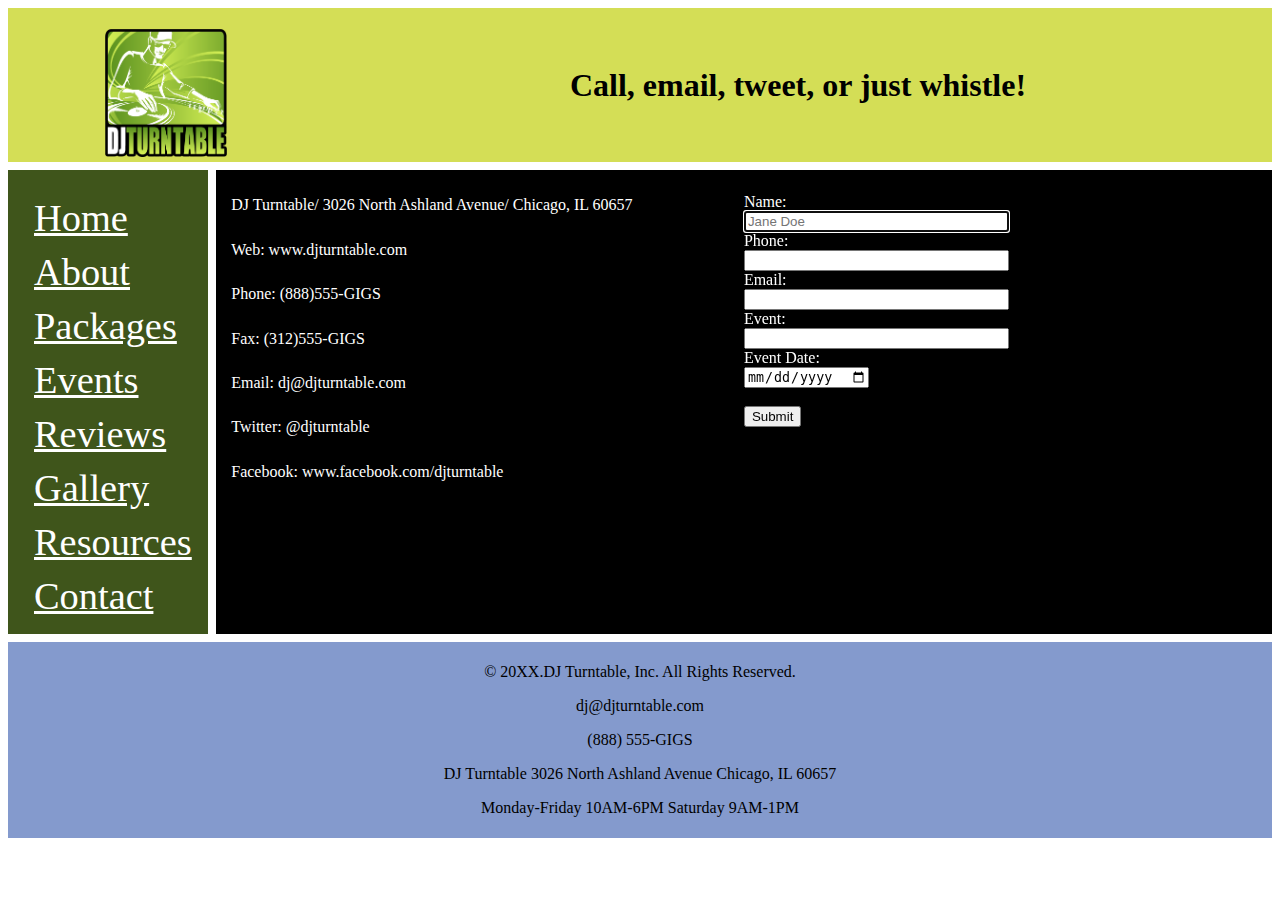
<file: contact.html>
<!DOCTYPE html>
<html lang="en">
  <head>
    <script src="https://ajax.googleapis.com/ajax/libs/jquery/3.5.1/jquery.min.js"></script>
<script src="code.js"></script>
<meta name="viewport" content="width=device-width,initial-scale=1">
<link rel="icon" href="favicon.ico">
    <title>DJ Turntable :: Musical and Entertainment Services</title>
    <meta charset="utf-8">
    <link rel="stylesheet" type="text/css" href="style2.css">
    </head>
    <body>
      <div class="container1">

        <header class="headerwrapper">
             <div class="headertext">
              <h1>Call, email, tweet, or just whistle!</h1>
             </div>
          
          <img class="headerpic" src="Logo1.png" alt="website logo">
        </header>
         <nav id="flex-nav">
        <a href="#" class="toggleNav">&#9776; Menu</a>
        <ul>
        <li><a href="index.html">Home</a></li>
        <li><a href="about.html">About</a></li>
        <li><a href="packages.html">Packages</a></li>
        <li><a href="events.html">Events</a></li>
        <li><a href="reviews.html">Reviews</a></li>
        <li><a href="gallery.html">Gallery</a></li>
        <li><a href="resources.html">Resources</a></li>
        <li><a href="contact.html">Contact</a></li>
       </ul>
        </nav>
<main class="nestedgrid2">
  <div class="div1">
  <p>DJ Turntable/ 3026 North Ashland Avenue/ Chicago, IL 60657</p>
  <p>Web:       www.djturntable.com</p>
  <p>Phone:     (888)555-GIGS</p>
  <p>Fax:       (312)555-GIGS</p>
  <p>Email:     dj@djturntable.com</p>
  <p>Twitter:   @djturntable</p>
  <p>Facebook:        www.facebook.com/djturntable</p>
  </div>
  <div class="div2">
   <form  autocomplete="off" action="https://formspree.io/f/xgebyogb" method="POST">
      <br>Name: <br><input type="text" size="30" placeholder="Jane Doe" autofocus required name="fullname*" aria-label="Full Name"><br>
      Phone: <br><input type="tel" size="30" required name="phone*" aria-label="Phone number"><br>
      Email:<br><input type="Email" size="30" required name="email*" aria-label="Email Address"><br>
      Event:<br><input type="Text" size="30" required name="event*" aria-label="Event Type"><br>
      Event Date:<br><input type="date" size="30" aria-label="Event Date"><br><br>
      <input type="submit" value="Submit" class="button">
       
       </form>
       </div>
     </main>
     <footer>
      <p>&copy; 20XX.DJ Turntable, Inc. All Rights Reserved.</p>
        <p>dj@djturntable.com</p>
        <p>(888) 555-GIGS</p>
        <p>DJ Turntable 3026 North Ashland Avenue Chicago, IL 60657</p>
        <p>Monday-Friday 10AM-6PM
            Saturday 9AM-1PM</p>
    </footer>
     </div>
</body>
</html>
</file>
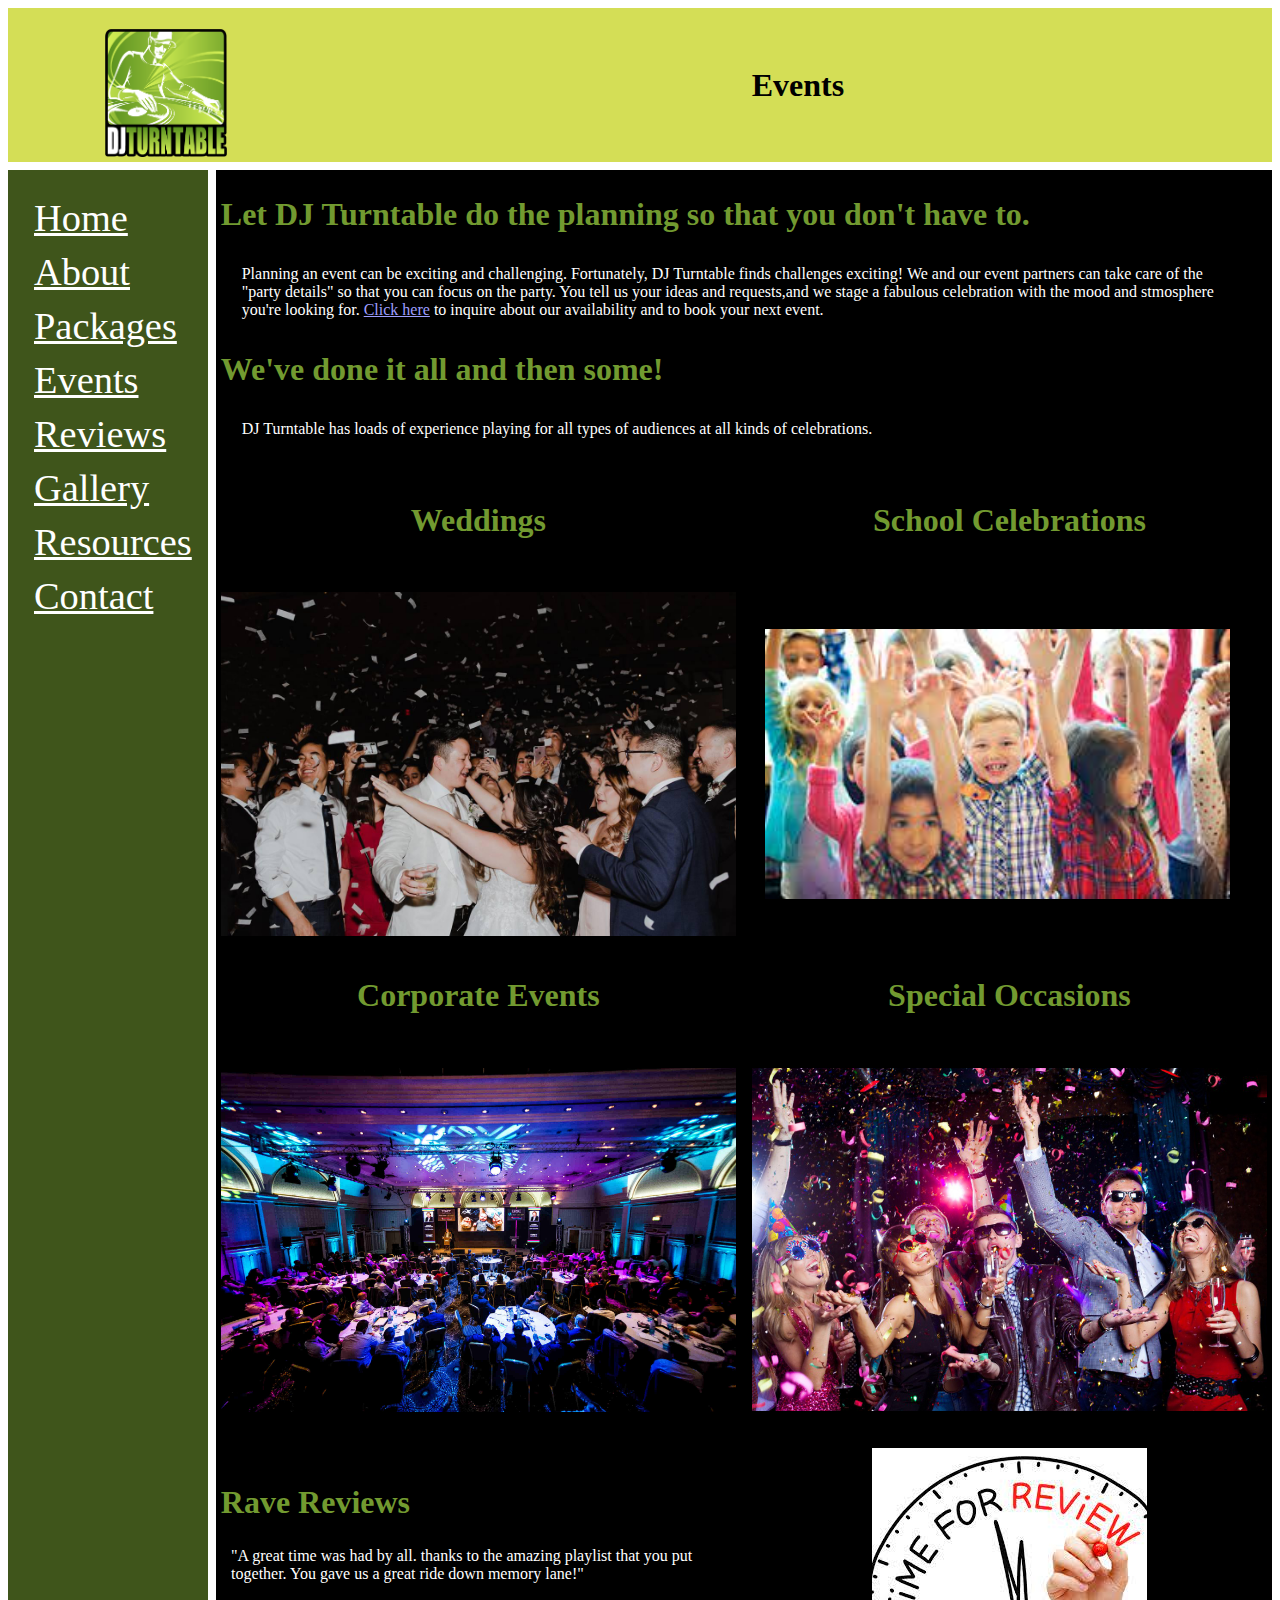
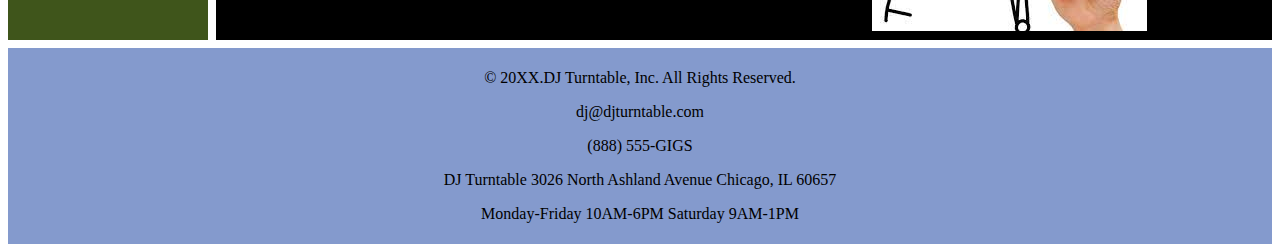
<file: events.html>
<!DOCTYPE html>
<html lang="en">
  <head>
    <script src="https://ajax.googleapis.com/ajax/libs/jquery/3.5.1/jquery.min.js"></script>
<script src="code.js"></script>
<meta name="viewport" content="width=device-width,initial-scale=1">
<link rel="icon" href="favicon.ico">
    <title>DJ Turntable :: Musical and Entertainment Services</title>
    <meta charset="utf-8">
    <link rel="stylesheet" type="text/css" href="style2.css">
    </head>
    <body>
      <div class="container1">

        <header class="headerwrapper">
             <div class="headertext">
                <h1>Events</h1>
             </div>
          
          <img class="headerpic" src="Logo1.png" alt="website logo">
        </header>
         <nav id="flex-nav">
        <a href="#" class="toggleNav">&#9776; Menu</a>
        <ul>
        <li><a href="index.html">Home</a></li>
        <li><a href="about.html">About</a></li>
        <li><a href="packages.html">Packages</a></li>
        <li><a href="events.html">Events</a></li>
        <li><a href="reviews.html">Reviews</a></li>
        <li><a href="gallery.html">Gallery</a></li>
        <li><a href="resources.html">Resources</a></li>
        <li><a href="contact.html">Contact</a></li>
       </ul>
        </nav>
        <main>
          <div>
            <h1>Let DJ Turntable do the planning so that you don't have to.</h1>
            <p>Planning an event can be exciting and challenging. Fortunately, DJ Turntable finds challenges exciting! We and our event partners can take care of the "party details" so that you can focus on the party. You tell us your ideas and requests,and we stage a fabulous celebration with the mood and stmosphere you're looking for. <a href="reviews.html">Click here</a> to inquire about our availability and to book your next event.</p>
          </div>
          <section class="blockc">
            <h1>We've done it all and then some!</h1>
            <p>DJ Turntable has loads of experience playing for all types of audiences at all kinds of celebrations.</p>
          </section>
          <div class="nestedgrid4">
            <section class="blockd">
              <h1>Weddings</h1>
            </section>
            <section class="blocke">
              <h1>School Celebrations</h1>
            </section>
            <figure class="img1">
              <a href="weddings.html"><img src="wedding.jpeg" alt="img1" class="img1"></a>
            </figure>
            <figure class="img2">
             <a href="schoolcele.html"> <img src="schoolcele.jpeg" alt="img2" class="img2" id="schoolpic"></a>
            </figure>
            <section class="blockf">
              <h1>Corporate Events</h1>
            </section>
            <section class="blockg">
              <h1>Special Occasions</h1>
            </section>
            <figure class="img3">
             <a href="corpoevent.html"> <img src="corpoevent.jpg" alt="img3" class="img3"></a>
            </figure>
            <figure class="img4">
             <a href="specoc.html"> <img src="specoc.jpg" alt="img4" class="img4"></a>
            </figure>
            <section class="blockh">
              <h1>Rave Reviews</h1>
              <p>"A great time was had by all. thanks to the amazing playlist that you put together. You gave us a great ride down memory lane!"</p>
            </section>
            <figure class="img5">
             <a href="reviews.html"> <img src="review.jpeg" alt="img5" class="img5"></a>
            </figure>
          </div>
         
          </main>
          <footer>
            <p>&copy; 20XX.DJ Turntable, Inc. All Rights Reserved.</p>
        <p>dj@djturntable.com</p>
        <p>(888) 555-GIGS</p>
        <p>DJ Turntable 3026 North Ashland Avenue Chicago, IL 60657</p>
        <p>Monday-Friday 10AM-6PM
            Saturday 9AM-1PM</p>
          </footer>
          </div>
        </body>
        </html>
</file>
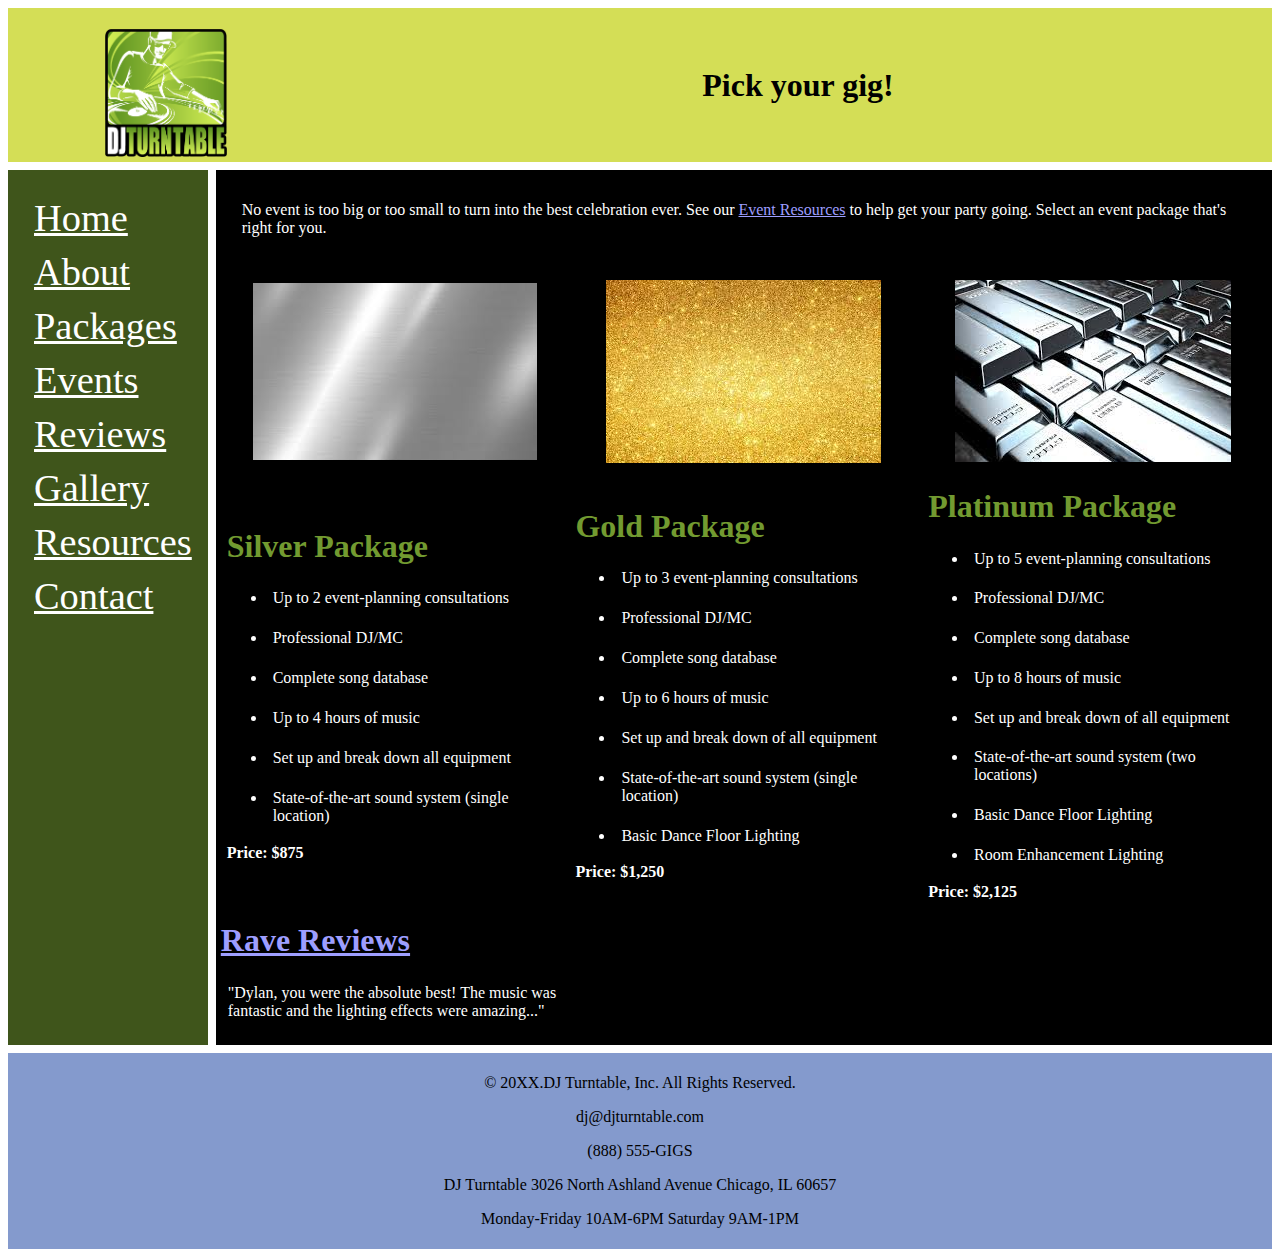
<file: packages.html>
<!DOCTYPE html>
<html lang="en">
  <head>
    <script src="https://ajax.googleapis.com/ajax/libs/jquery/3.5.1/jquery.min.js"></script>
<script src="code.js"></script>
<meta name="viewport" content="width=device-width,initial-scale=1">
<link rel="icon" href="favicon.ico">
    <title>DJ Turntable :: Musical and Entertainment Services</title>
    <meta charset="utf-8">
    <link rel="stylesheet" type="text/css" href="style2.css">
    </head>
    <body>
      <div class="container1">

        <header class="headerwrapper">
             <div class="headertext">
                <h1>Pick your gig!</h1>
             </div>
          
          <img class="headerpic" src="Logo1.png" alt="website logo">
        </header>
         <nav id="flex-nav">
        <a href="#" class="toggleNav">&#9776; Menu</a>
        <ul>
        <li><a href="index.html">Home</a></li>
        <li><a href="about.html">About</a></li>
        <li><a href="packages.html">Packages</a></li>
        <li><a href="events.html">Events</a></li>
        <li><a href="reviews.html">Reviews</a></li>
        <li><a href="gallery.html">Gallery</a></li>
        <li><a href="resources.html">Resources</a></li>
        <li><a href="contact.html">Contact</a></li>
       </ul>
        </nav>
        <main>
          <div class="nestedgrid3">
            <section class="blockb">
          <p>No event is too big or too small to turn into the best celebration ever. See our <a href="resources.html">Event Resources</a> to help get your party going. Select an event package that's right for you.</p>
          </section>
          <figure class="img1">
            <img src="silver.jpeg" alt="silver" class="silver">
          </figure>
          <figure class="img2"><img src="gold.jpeg" alt="gold" class="gold"></figure>
          
          <figure class="img3"><img src="platinum.jpeg" alt="platinum" class="platinum"></figure>
          
          <section class="blockc"><h1>Silver Package</h1>
          <ul>
            <li><p>Up to 2 event-planning consultations</p></li>
             <li><p>Professional DJ/MC</p></li>
             <li><p>Complete song database</p></li>
             <li><p>Up to 4 hours of music</p></li>
             <li><p>Set up and break down all equipment</p></li>
             <li><p>State-of-the-art sound system (single location)</p></li>
            </ul>
            <b>Price: $875</b></section>
          <section class="blockd"><h1>Gold Package</h1>
          <ul>
            <li><p>Up to 3 event-planning consultations</p></li>
             <li><p>Professional DJ/MC</p></li>
             <li><p>Complete song database</p></li>
             <li><p>Up to 6 hours of music</p></li>
             <li><p>Set up and break down of all equipment</p></li>
             <li><p>State-of-the-art sound system (single location)</p></li>
             <li><p>Basic Dance Floor Lighting</p></li>
            </ul>
            <b>Price: $1,250</b></section>
          <section class="blocke"><h1>Platinum Package</h1>
          <ul>
            <li><p>Up to 5 event-planning consultations</p></li>
             <li><p>Professional DJ/MC</p></li>
             <li><p>Complete song database</p></li>
             <li><p>Up to 8 hours of music</p></li>
             <li><p>Set up and break down of all equipment</p></li>
             <li><p>State-of-the-art sound system (two locations)</p></li>
             <li><p>Basic Dance Floor Lighting</p></li>
             <li><p>Room Enhancement Lighting</p></li>
            </ul>
            <b>Price: $2,125</b></section>
            <div>
            <h1><a href="reviews.html">Rave Reviews</a></h1>
            <p>"Dylan, you were the absolute best! The music was fantastic and the lighting effects were amazing..."</p>
            </div>
          </div>
        </main>
        <footer>
      <p>&copy; 20XX.DJ Turntable, Inc. All Rights Reserved.</p>
        <p>dj@djturntable.com</p>
        <p>(888) 555-GIGS</p>
        <p>DJ Turntable 3026 North Ashland Avenue Chicago, IL 60657</p>
        <p>Monday-Friday 10AM-6PM
            Saturday 9AM-1PM</p>
    </footer>
    </div>
    </body>
    </html>
</file>
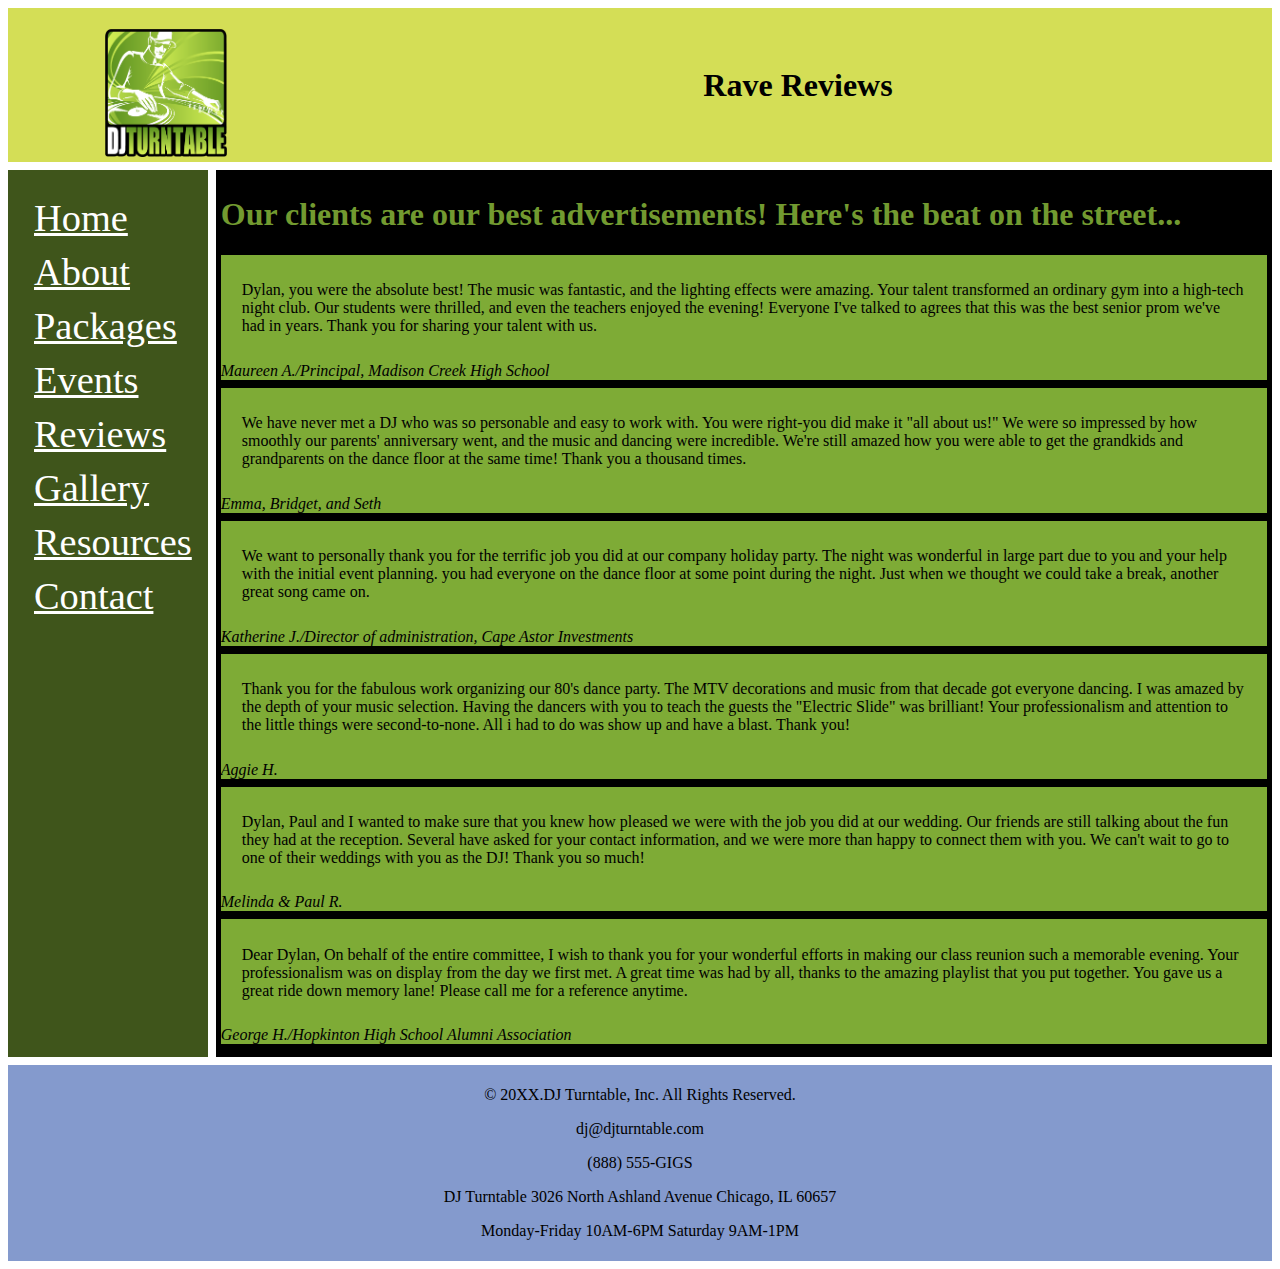
<file: reviews.html>
<!DOCTYPE html>
<html lang="en">
  <head>
    <script src="https://ajax.googleapis.com/ajax/libs/jquery/3.5.1/jquery.min.js"></script>
<script src="code.js"></script>
<meta name="viewport" content="width=device-width,initial-scale=1">
<link rel="icon" href="favicon.ico">
    <title>DJ Turntable :: Musical and Entertainment Services</title>
    <meta charset="utf-8">
    <link rel="stylesheet" type="text/css" href="style2.css">
    </head>
    <body>
      <div class="container1">

        <header class="headerwrapper">
             <div class="headertext">
                <h1>Rave Reviews</h1>
             </div>
          
          <img class="headerpic" src="Logo1.png" alt="website logo">
        </header>
         <nav id="flex-nav">
        <a href="#" class="toggleNav">&#9776; Menu</a>
        <ul>
        <li><a href="index.html">Home</a></li>
        <li><a href="about.html">About</a></li>
        <li><a href="packages.html">Packages</a></li>
        <li><a href="events.html">Events</a></li>
        <li><a href="reviews.html">Reviews</a></li>
        <li><a href="gallery.html">Gallery</a></li>
        <li><a href="resources.html">Resources</a></li>
        <li><a href="contact.html">Contact</a></li>
       </ul>
        </nav>
        <main>
          <div class="nestedgrid5">
            <section class="blockb">
              <h1>Our clients are our best advertisements! Here's the beat on the street...</h1>
            </section>
            <section class="blockc" id="review">
              <p id="revtext">Dylan, you were the absolute best! The music was fantastic, and the lighting effects were amazing. Your talent transformed an ordinary gym into a high-tech night club. Our students were thrilled, and even the teachers enjoyed the evening! Everyone I've talked to agrees that this was the best senior prom we've had in years. Thank you for sharing your talent with us.</p>
              <i id="revtext">Maureen A./Principal, Madison Creek High School</i></section>
              <section class="blockd" id="review">
                <p id="revtext">We have never met a DJ who was so personable and easy to work with. You were right-you did make it "all about us!" We were so impressed by how smoothly our parents' anniversary went, and the music and dancing were incredible. We're still amazed how you were able to get the grandkids and grandparents on the dance floor at the same time! Thank you a thousand times.</p>
                <i id="revtext">Emma, Bridget, and Seth</i></section>
                <section class="blocke" id="review">
                  <p id="revtext">We want to personally thank you for the terrific job you did at our company holiday party. The night was wonderful in large part due to you and your help with the initial event planning. you had everyone on the dance floor at some point during the night. Just when we thought we could take a break, another great song came on.</p>
                  <i id="revtext">Katherine J./Director of administration, Cape Astor Investments</i></section>
                   <section class="blockf" id="review">
                     <p id="revtext">Thank you for the fabulous work organizing our 80's dance party. The MTV decorations and music from that decade got everyone dancing. I was amazed by the depth of your music selection. Having the dancers with you to teach the guests the "Electric Slide" was brilliant! Your professionalism and attention to the little things were second-to-none. All i had to do was show up and have a blast. Thank you!</p>
                     <i id="revtext">Aggie H.</i>
                   </section>
                  <section class="blockg" id="review">
                    <p id="revtext">Dylan,
                    Paul and I wanted to make sure that you knew how pleased we were with the job you did at our wedding. Our friends are still talking about the fun they had at the reception. Several have asked for your contact information, and we were more than happy to connect them with you. We can't wait to go to one of their weddings with you as the DJ! Thank you so much!</p>
                    <i id="revtext">Melinda & Paul R.</i>
                    </section>
                  <section class="blockh" id="review">
                  <p id="revtext">Dear Dylan,
                  On behalf of the entire committee, I wish to thank you for your wonderful efforts in making our class reunion such a memorable evening. Your professionalism was on display from the day we first met. A great time was had by all, thanks to the amazing playlist that you put together. You gave us a great ride down memory lane! Please call me for a reference anytime.</p>
                  <i id="revtext">George H./Hopkinton High School Alumni Association</i>
                  </section>
                  </div>
                  </main>
                  <footer>
                    <p>&copy; 20XX.DJ Turntable, Inc. All Rights Reserved.</p>
        <p>dj@djturntable.com</p>
        <p>(888) 555-GIGS</p>
        <p>DJ Turntable 3026 North Ashland Avenue Chicago, IL 60657</p>
        <p>Monday-Friday 10AM-6PM
            Saturday 9AM-1PM</p>
                  </footer>
                  </div>
                  </body>
                  </html>
</file>
<file: style2.css>
@keyframes logo {
   0% {
      opacity: 0;
      transform:  translatey(-1em);
   }
   100% {
      opacity: 1;
      transform: translatey(0);
   }
}
@keyframes words {
   0% {
      opacity: 0;
      transform: translateX(1em);
   }
    50% {
      opacity: .5;
      transform: translateY(.1em);
   }
   100% {
      opacity: 1;
      transform: translateX(0);
}

}
img {
  max-width:100%;
  margin-top:16px;
}
#djpic2{
  margin-left: auto;
  margin-right: auto;
}
header{
  grid-area:header;
  text-align:center;
}
header h1 {
  animation:words 2.5s;
}
.headerwrapper{
 display:grid;
 justify-items:center;
 align-items:center;
 grid-template-columns:25% auto;
 grid-template-areas:
  "headerpic headertext";
  background:#d4de56;
}

.headertext{
grid-area:headertext;
  text-align:center;
  color:black;
}
.headerpic{
grid-area:headerpic;
  padding:5px;
  height:10vmax;
  animation:logo .5s;
}
nav {
    grid-area:nav;
    background:#3F551B;
    padding:1em;
}
nav a {
  color:white;
}
main {
    grid-area:main;
    background:black;
    color:white;
    padding:5px;
    }
  main p {
    color:white;
    padding:1% 2%;
    font-size:1em;
}
main h1 {
  color:#729a30;
}
main h2{
  color:white;
}
main a {
  color:#9E9EFF;
}
footer {
  grid-area:footer;
    background:#849ACD;
    padding:5px;
    text-align:center;
    }

.homec{
  grid-area:homec;
  font-size:2em;
}
.sound1 {
  grid-area:sound1;
}
.sound2 {
  grid-area:sound2;
}
.video1 {
  grid-area:video1;
}
.video2 {
  grid-area:video2;
}
audio {
  max-width:100%;
}
video {
width:480px;
max-width:100%;
max-height:350px;
}

 video[poster]{
object-fit:cover;
}
.homepic1 {
  grid-area:homepic1;
}
.homepic2 {
  grid-area:homepic2;
}
.homepic3 {
  grid-area:homepic3;
}
.homed {
  grid-area:homed;
}
.homee {
  grid-area:homee;
}
.homef {
  grid-area:homef;
}
figure {
  margin:0;
}
.blockb {
  grid-area:blockb;
}
.blockc {
  grid-area:blockc;
}
.blockd {
  grid-area:blockd;
}
.blocke {
  grid-area:blocke;
}
.img1 {
  grid-area:img1;
}
.img2 {
  grid-area:img2;
  max-width:95%;
}
#schoolpic {
  width:600px;
}
.img3 {
  grid-area:img3;
}
.blockf{
  grid-area:blockf;
}
.blockg{
  grid-area:blockg;
}
.blockh{
  grid-area:blockh;
}

.img4{
  grid-area:img4;
}
.blockh{
  grid-area:blockh;
}
.img5{
  grid-area:img5;
}
#review {
  background-color:#7EAB36;
  margin-bottom:.5em;
}
#revtext {
  color:#000000;
}
figure img {
  transition: all .5s ease-in-out;
}
figure img:hover {
  transform: scale(1.1);
}

/*----------Mobile Layout----------------------------*/
.container1 { /*for later*/
  display:grid;
  grid-gap:.5em;
  grid-template-columns:auto 1fr;
  grid-template-areas:
    "header"
    "nav"
    "main"
    "footer";
    }


  .nestedgrid3{
    display:grid;
    align-items:center;
    justify-items:center;
    grid-template-columns: 1fr;
    grid-template-areas:
    "blockb"
    "img1"
    "blockc"
    "img2"
    "blockd"
    "img3"
    "blocke";
  }
.nestedgrid4{
  display:grid;
  align-items:center;
  justify-items:center;
  grid-template-columns:1fr 1fr;
  grid-gap:1em;
  grid-template-areas:
  "blockc"
  "blockd"
  "img1"
  "blocke"
  "img2"
  "blockf"
  "img3"
  "blockg"
  "img4"
  "blockh"
  "img5";
}




/*This stuff is for the hamburger menu*/
.toggleNav {
    display:grid; /*This is what allows the hamburger icon and "Menu" to display*/
    text-align:center;
    font-size:5vw;
    font-weight:bold;


    padding:10px;
    }

#flex-nav ul {
    display: none; /*jQuery toggles the nav from to this class to the .open when clicked*/
    text-align:center;
    list-style: none;
    margin: 0;
    padding: 0;
    }
 
#flex-nav ul.open { /*.open is the class that gets toggled when clicked (with help from the jQuery code)*/
    display:grid;
    }
    
#flex-nav li {
    font-size:5vw;
    padding-left:10px;
    padding-top:10px;
    }
#flex-nav ul {
    text-align:center;
    list-style: none;
    margin: 0;
    padding: 0;
    }
    
/*-----------------------Tablet Media Query------------------------*/
@media only screen and (min-width: 480px)  {
.container1 { /*for later*/
  display:grid;
  grid-gap:.5em;
  grid-template-columns:auto 1fr;
  grid-template-areas:
    "header header"
    "nav main"
    "footer footer";
    }

.nestedgrid{
  display:grid;
  text-align:center;
  grid-template-columns:1fr 1fr;
  grid-template-areas:
  "homec sound1"
  "homec sound2"
  "video1 video2"
  "homepic1 homed"
  "homepic2 homee"
  "homepic3 homef";
}

  .nestedgrid3{
    display:grid;
    align-items:center;
    justify-items:center;
    grid-template-columns: 1fr 1fr;
    grid-template-areas:
    "blockb blockb"
    "img1 img2"
    "blockc blockd"
    "img3 img3"
    "blocke blocke";
  }

/* Below will change from hamburger menu to side navigation*/
  
.toggleNav {
    display: none; /*Makes the hamburger icon with the word "Menu" to disappear at this screen size*/
  }
  
#flex-nav ul {
    display:grid;
    text-align:left;
  }

#flex-nav li {
    padding-left:10px;
    padding-top:10px;
    font-size:3vw;
  }

}
/*-----------------------Desktop Media Query------------------------*/
@media only screen and (min-width: 960px)  {

.container1 { /*for later*/
  display:grid;
  grid-gap:.5em;
  grid-template-columns:auto 1fr;
  grid-template-areas:
    "header header"
    "nav main"
    "footer footer";
    }
    
.nestedgrid{
  display:grid;
  text-align:center;
  grid-template-columns:1fr 1fr 1fr;
  grid-template-areas:
  "homec sound1 sound2"
  "homec video1 video2"
  "homepic1 homepic2 homepic3"
  "homed homee homef";
}
.nestedgrid2{
  display:grid;
  grid-template-columns:1fr 1fr;
  grid-template-areas:
  "div1 div2";
  }
  .nestedgrid3{
    display:grid;
    grid-template-columns: 1fr 1fr 1fr;
    grid-template-areas:
    "blockb blockb blockb"
    "img1 img2 img3"
    "blockc blockd blocke";
  }

.nestedgrid4{
  display:grid;
  align-items:center;
  justify-items:center;
  grid-template-columns:1fr 1fr;
  grid-gap:1em;
  grid-template-areas:
  "blockc blockc"
  "blockd blocke"
  "img1 img2"
  "blockf blockg"
  "img3 img4"
  "blockh img5";
}

.nestedgrid5{
  display:grid;
  align-items:center;
  grid-template-areas:
  "blockb"
  "blockc"
  "blockd"
  "blocke"
  "blockf"
  "blockg"
  "blockh"
}
}
</file>
